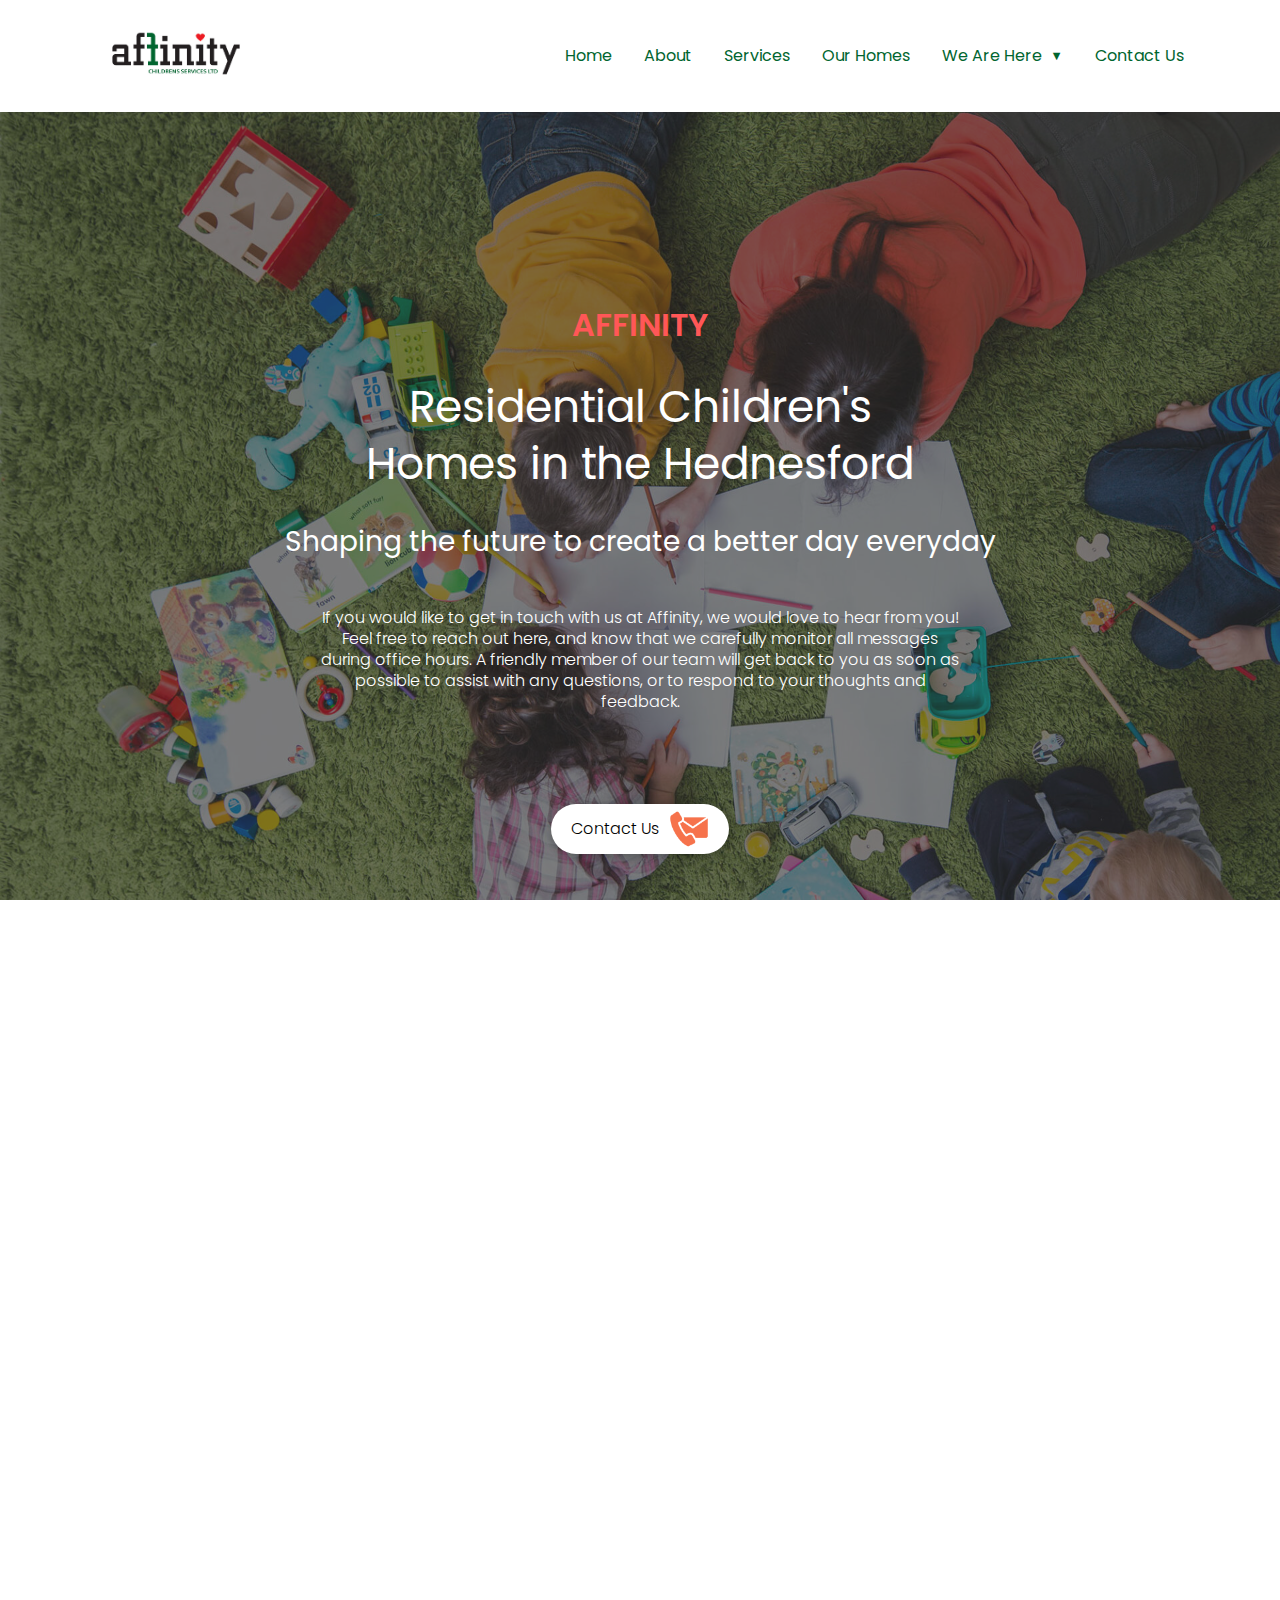
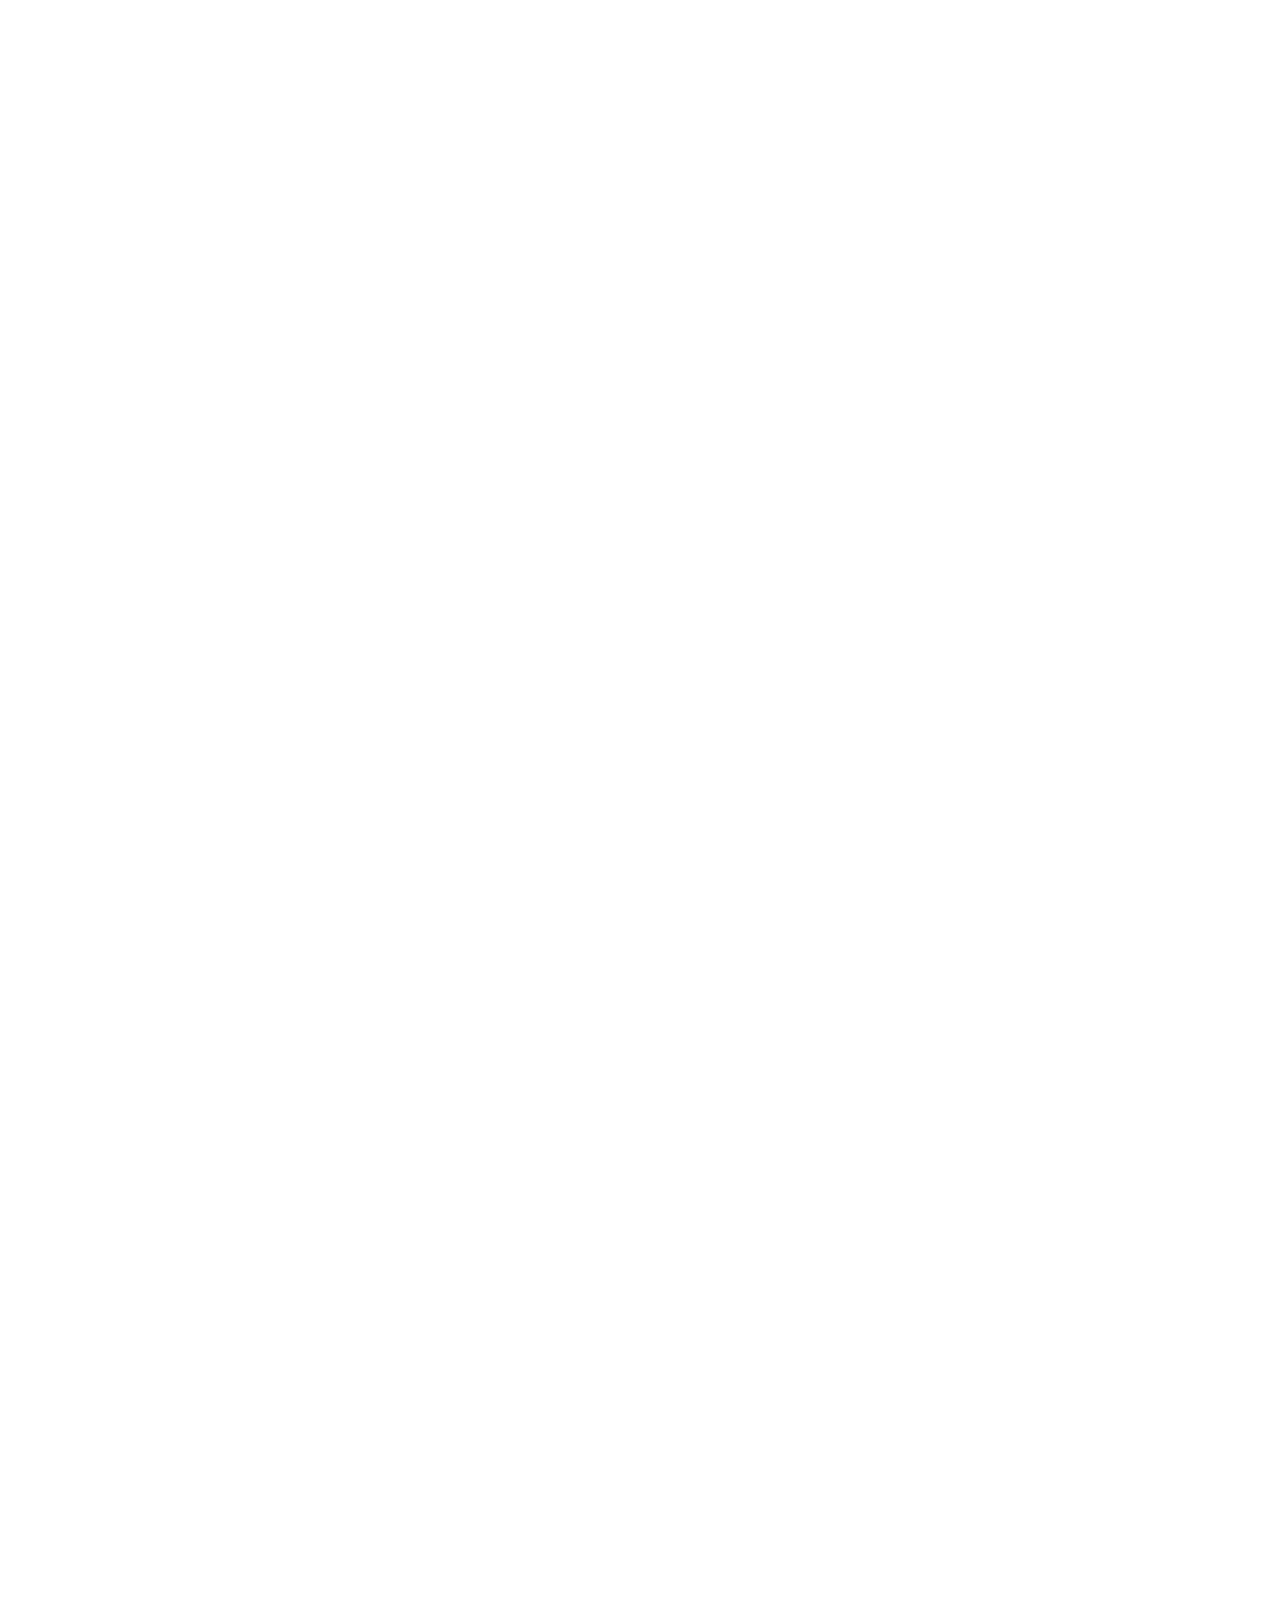
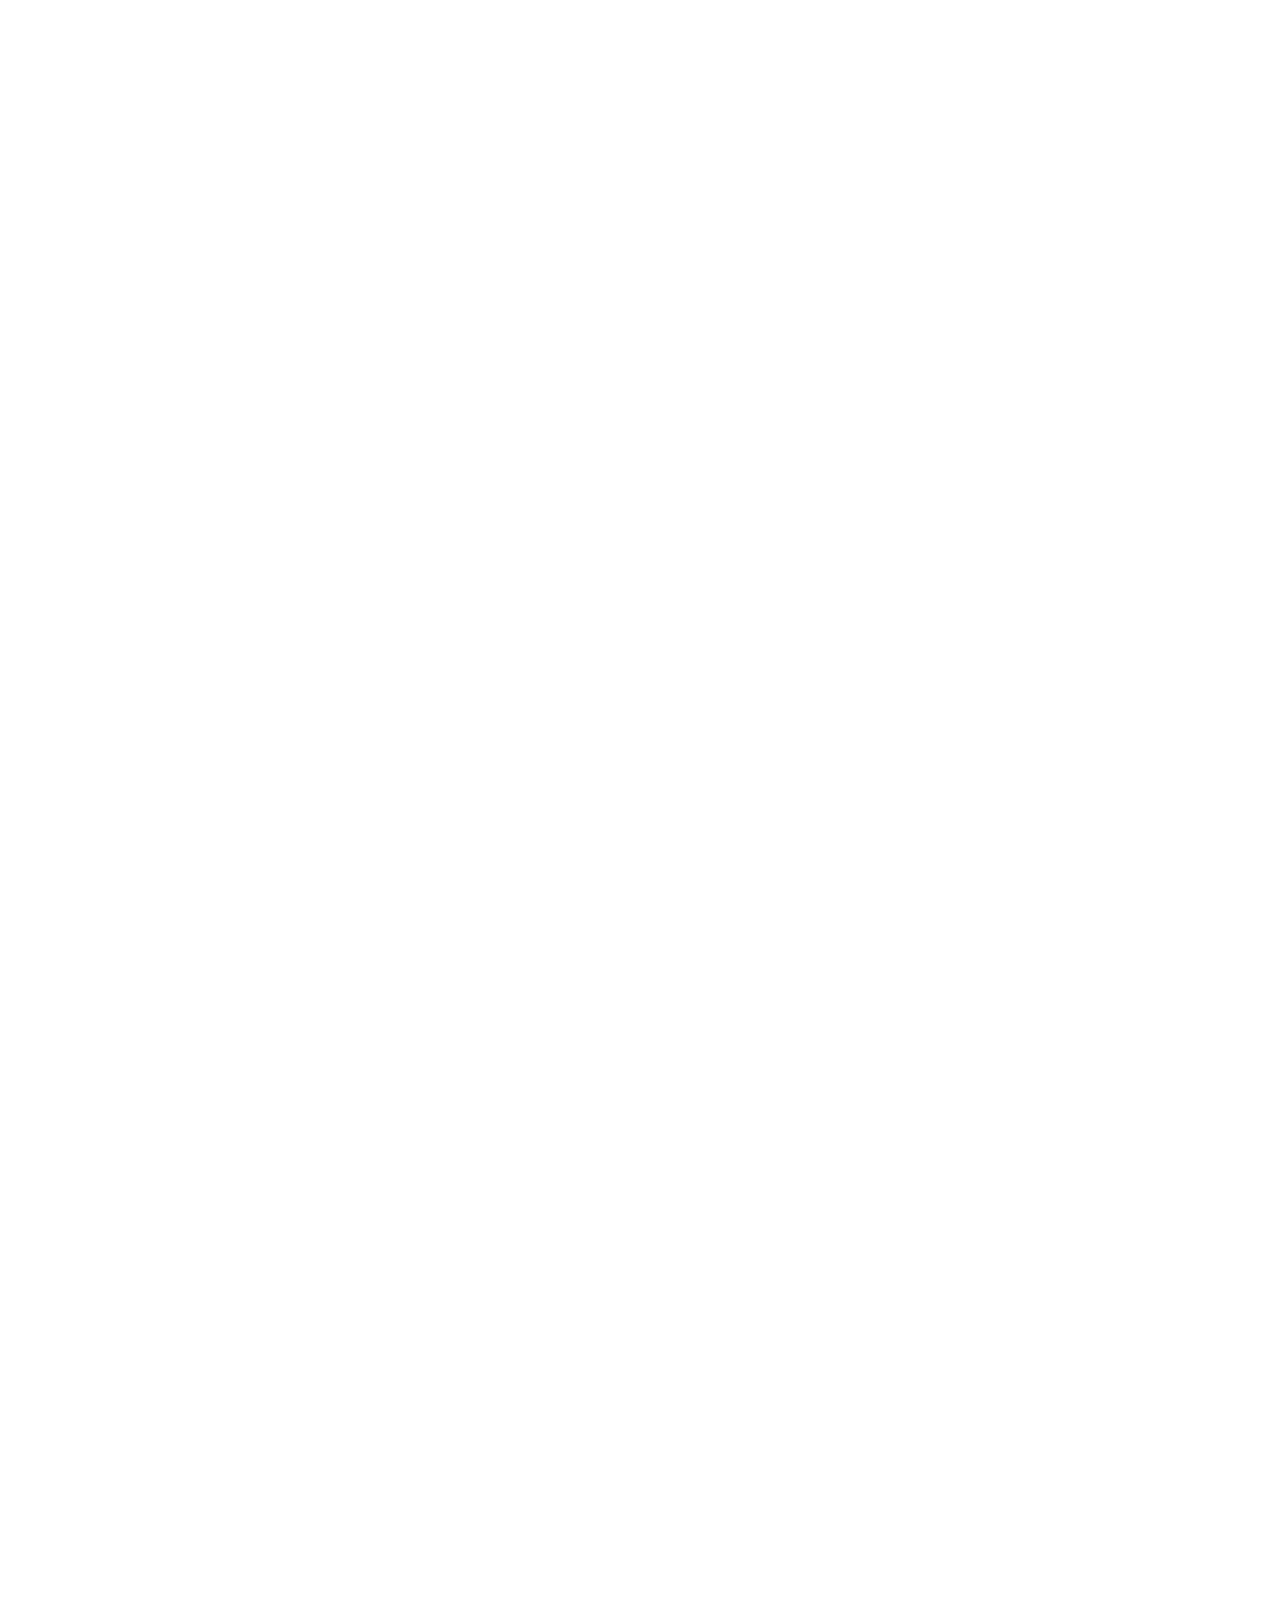
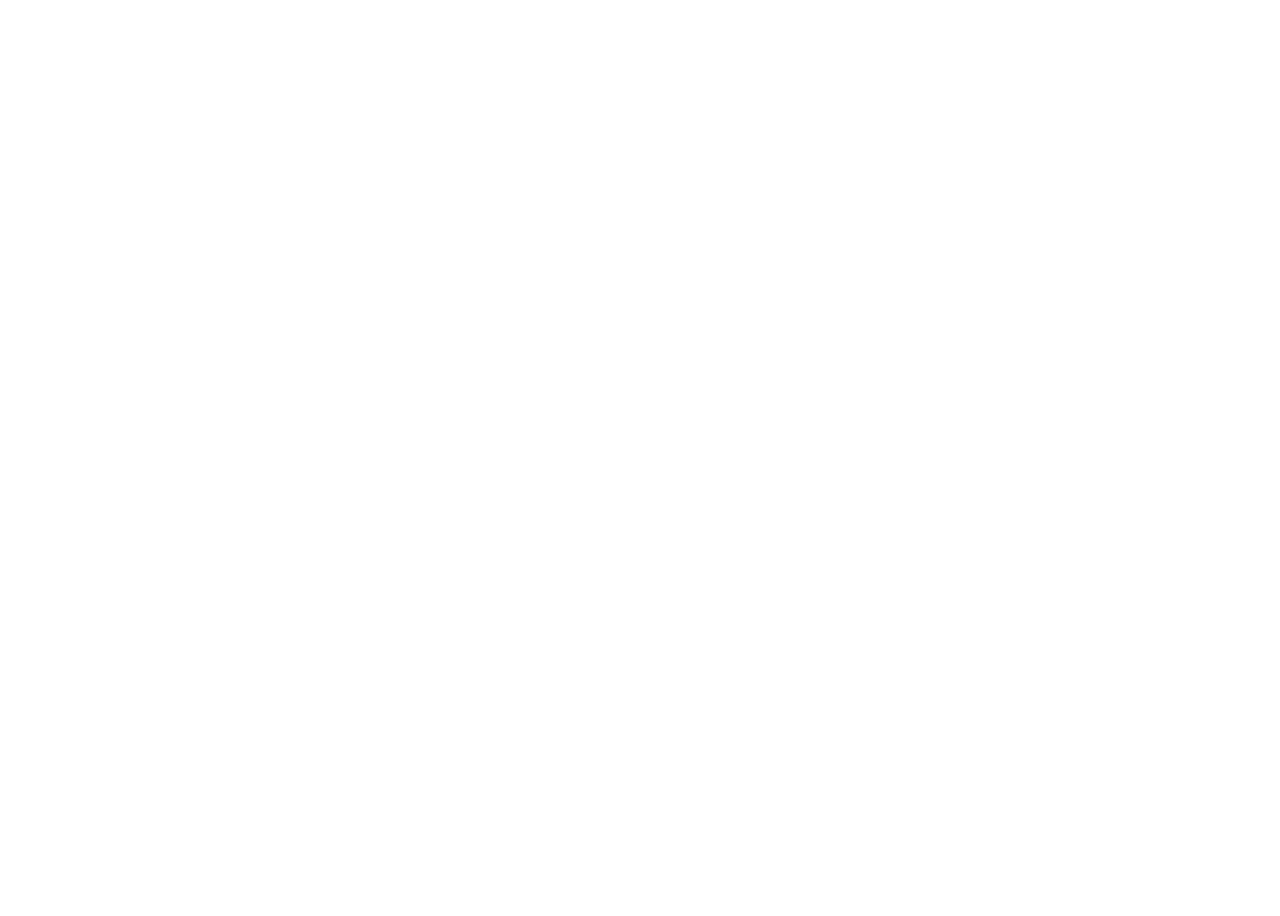
<file: index.html>
<!DOCTYPE html>
<html lang="en">

<head>
   <meta charset="UTF-8">
   <meta name="viewport" content="width=device-width, initial-scale=1.0">

   <link rel="preconnect" href="https://fonts.googleapis.com">
   <link rel="preconnect" href="https://fonts.gstatic.com" crossorigin>
   <link
      href="https://fonts.googleapis.com/css2?family=Inter:ital,opsz,wght@0,14..32,100..900;1,14..32,100..900&family=Lato:ital,wght@0,100;0,300;0,400;0,700;0,900;1,100;1,300;1,400;1,700;1,900&family=Open+Sans:ital,wght@0,300..800;1,300..800&family=Poppins:ital,wght@0,100;0,200;0,300;0,400;0,500;0,600;0,700;0,800;0,900;1,100;1,200;1,300;1,400;1,500;1,600;1,700;1,800;1,900&display=swap"
      rel="stylesheet">


   <link rel="stylesheet" href="/styles/style.css">
   <link rel="stylesheet" href="/styles/index.css">

   <title>Affinity - Home</title>
</head>

<body>

   <!-- header  -->
   <header>
      <div class="header-logo">
         <img class="logo" src="/images/logo.jpg" alt="Logo">
      </div>
      <div class="header-nav">
         <nav>
            <ul>
               <li><a href="index.html">Home</a></li>
               <li><a href="about.html">About</a></li>
               <li><a href="services.html">Services</a></li>
               <li><a href="our-homes.html">Our Homes</a></li> <!-- Fixed tag closure -->
               <li class="dropdown">
                  <a href="#" class="dropdown-toggle">
                     We Are Here <span class="dropdown-icon">▼</span>
                  </a>
                  <!-- Added dropdown icon -->
                  <ul class="submenu">
                     <li><a href="for-young-people.html">For Young People</a></li>
                     <li><a href="for-parents-carers.html">For Parents & Carers</a></li>
                     <li><a href="for-professionals.html">For Professionals</a></li>
                  </ul>
               </li>
               <li><a href="contact.html">Contact Us</a></li>
            </ul>

         </nav>
      </div>
   </header>

   <!-- intro  -->
   <div class="intro-container">
      <div class="intro-box">
         <h2 class="intro-company-name"> AFFINITY </h2>
         <h1 class="intro-title">Residential Children's Homes in the Hednesford</h1>
         <h2 class="intro-subtitle">Shaping the future to create a better day everyday</h2>
         <p class="intro-text">If you would like to get in touch with us at Affinity, we would love to hear from you!
            Feel free to reach
            out here, and know that we carefully monitor all messages during office hours. A friendly member of our team
            will get back to you as soon as possible to assist with any questions, or to respond to your thoughts and
            feedback.
         </p>
         <div class="button-container">
            <a href="#contact-section-container">
               <button class="contact-us-btn">
                  <span>Contact Us</span>
                  <img src="/images/contact-us.png" alt="">
               </button>
            </a>
         </div>
      </div>
   </div>

   <!-- what we do  -->
   <div class="info-what-we-do">
      <p class="affinity-name">
         AFFINITY
      </p>
      <h1 class="info-header">
         What We Do
      </h1>
      <p class="info-content">
         We provide safe homes for children and young people in the North West in need of placement. More information
         about our
         work, the services we provide, and our homes can be found on the following pages.
      </p>
   </div>

   <!-- about pages  -->
   <div class="menu-left-side-image">
      <img class="menu-left-side-image-img" src="/images/home-menu-left-image-1.jpg" alt="">
      <div class="menu-left-side-image-content">
         <h1>About Us</h1>
         <p>Here you can find all about Next Stage 4 Life - who we are, what we do, and the vision we share to support
            all children
            and young people in our care. This page includes our Mission, our Values, and our Approach to residential
            therapeutic
            care.</p>
         <a href="about.html">
            <button class="more-info-btn">
               <span class="more-info-btn-text">More Info</span>
               <span class="more-info-btn-img">
                  <img src="/images/arrow.png" alt="">
               </span>
            </button>
         </a>
      </div>
   </div>
   <div class="menu-right-side-image">
      <div class="menu-right-side-image-content">
         <h1>Services</h1>
         <p>We provide residential placements for children and young people aged 7 to 18 in our range of children's
            homes across the
            North West. These include both planned placements and emergency placements, depending on each child's needs.
            Details of
            our processes can be found here.</p>
         <a href="services.html">
            <button class="more-info-btn">
               <span class="more-info-btn-text">More Info</span>
               <span class="more-info-btn-img">
                  <img src="/images/arrow.png" alt="Arrow Icon">
               </span>
            </button>
         </a>
      </div>
      <img class="menu-right-side-image-img" src="/images/home-menu-right-image-1.jpg" alt="">
   </div>
   <div class="menu-left-side-image">
      <img class="menu-left-side-image-img" src="/images/home-menu-left-image-2.jpg" alt="">
      <div class="menu-left-side-image-content">
         <h1>Homes</h1>
         <p>We currently have eight fully-staffed and functional children's homes operating in the region. Each home
            provides a safe
            environment for the children and young people that we care for, and offers them a place where they can
            thrive. Details
            of our individual homes can be found here.</p>
         <a href="our-homes.html">
            <button class="more-info-btn">
               <span class="more-info-btn-text">More Info</span>
               <span class="more-info-btn-img"> <img src="/images/arrow.png" alt=""> </span>
            </button>
         </a>
      </div>
   </div>

   <!-- guidance  -->
   <div class="info-guidance">
      <p class="affinity-name">
         AFFINITY
      </p>
      <h1 class="info-header">
         Guidance
      </h1>
      <p class="info-content">
         At Affinity, we understand that this is a difficult time for children, parents, and carers
         alike, so we have
         compiled some essential guidance for all affected parties to help the transition run more smoothly.
      </p>
   </div>

   <!-- young people, parents & carers, professionals -->
   <div class="guidance-container">
      <div class="guidance-menu">
         <div class="guidance-menu-header">
            <div class="guidance-menu-1-img">
               <a href="for-young-people.html" class="young-people-image-link">
                  <img src="/images/young-people.png" alt="Young People">
               </a>
            </div>
            <a href="for-young-people.html" class="young-people-text-link">
               <p>Young People</p>
            </a>

         </div>
         <div class="guidance-menu-content">
            <p class="guidance-menu-title">If you are a young person currently living or soon to be placed in one of our
               homes, this page will let
               you know what
               you can expect from your stay. It includes details of the support network you will have in place and how
               we can help you
               be your best.</p>
         </div>
      </div>

      <div class="guidance-menu">
         <div class="guidance-menu-header">
            <div class="guidance-menu-2-img">
               <a href="for-parents-carers.html" class="parents-carers-image-link">
                  <img src="/images/parents-carers.png" alt="Parents / Carers">
               </a>
            </div>
            <a href="for-parents-carers.html" class="parents-carers-text-link">
               <p>Parents / Carers</p>
            </a>
         </div>
         <div class="guidance-menu-content">
            <p class="guidance-menu-title">This page contains essential advice for parents and carers during this
               difficult time. This includes
               information
               regarding the homes, making contact with your child, how we can support you, and more.</p>
         </div>
      </div>

      <div class="guidance-menu">
         <div class="guidance-menu-header">
            <div class="guidance-menu-3-img">
               <a href="for-professionals.html" class="professionals-image-link">
                  <img src="/images/professionals.png" alt="Professionals">

            </div>
            <a href="for-professionals.html" class="professionals-text-link">
               <p class="guidance-menu-title">Professionals</p>
            </a>
         </div>
         <div class="guidance-menu-content">
            <p>If you are a professional working with children and wish to make a referral to Next Stage 4 Life, this
               page contains
               essential information regarding our policies, standard operating procedures, recent Ofsted inspections,
               and more.</p>
         </div>
      </div>
   </div>

   <!-- accreditations  -->
   <div class="info-accreditations">
      <p class="affinity-name">
         AFFINITY
      </p>
      <h1 class="info-header">
         Accreditations
      </h1>
   </div>

   <!-- accreditations list  -->
   <div class="accreditation-list">

      <div class="accreditation">
         <img src="/images/accreditations-ofsted.png" alt="">
         <p class="about-accreditiations">Affinity is Ofsted-accredited, ensuring high standards in care, safety, and
            education
            through rigorous inspections
            and
            compliance with regulatory requirements.</p>
      </div>
   </div>


   <!-- contact form   -->
   <div id="contact-section-container" class="contact-section-container">
      <p class="contact-header">
         For more information about the work we do here at Affinity, click on one of the links above, or get in touch
         with the
         team. We're happy to assist you!
      </p>

      <div class="contact-info">
         <div class="contact-us-phone">


            <a href="tel:+01543387601" target="_blank">
               <button class="contact-us-form-btn contact-us-phone-btn">
                  <span class="contact-us-form-btn-text">Call Us</span>
               </button>
            </a>
         </div>


         <a href="mailto:info@affinitychildrens.co.uk" target="_blank">
            <button class="contact-us-form-btn contact-us-mail-btn">
               <span class="contact-us-form-btn-text">Email Us</span>
            </button>
         </a>
      </div>


      <div class="contact-us-form">
         <p>To discuss more, please fill out our form below :</p>
         <a href="https://7aav66lq.forms.app/my-new-form" target="_blank">
            <button class="contact-us-form-btn ">
               <span class="contact-us-form-btn-text">Contact Us</span>
               <span class="contact-us-form-btn-img"> <img src="/images/form.png" alt=""></span>

            </button>
         </a>
      </div>

      <div class="contact-details">
         <p>Phone : <a href="tel:+01543387601">+01543387601</a></p>
         <p>Email : <a href="mailto:info@affinitychildrens.co.uk">info@affinitychildrens.co.uk</a></p>
      </div>
   </div>



   <!-- footer  -->
   <footer>
      <div class="footer-info">
         <div class="footer-address">
            <img class="logo" src="/images/logo.jpg" alt="">
            <address>
               The Old Coach House <br>
               Horse Fair <br>
               Rugeley <br>
               Staffordshire <br>
               England <br>
               WS15 2EL
            </address>
         </div>

         <div class="footer-links">
            <p class="quick-links">Quick Links</p>
            <!-- update <a href=""> </a> -->
            <div class="link-list">
               <ul class="ul1">
                  <li><a href="index.html">Home</a></li>
                  <li><a href="about.html">About</a></li>
                  <li><a href="services.html">Services</a></li>
                  <li><a href="our-homes.html">Our Homes</a>
                  <li><a href="contact.html">Contact Us</a></li>
               </ul>

               <ul class="ul2">
                  <li class="footer-we-are-here">
                     We Are Here
                     <ul>
                        <li class="list1"><a href="young-people.html">For Young People</a></li>
                        <li class="list1"><a href="parents-carers.html">For Parents & Carers</a></li>
                        <li class="list1"><a href="professionals.html">For Professionals</a></li>
                     </ul>
                  </li>

               </ul>
               <ul class="ul3">
                  <!-- update these !!!!!!!!!!!! -->
                  <li><a href="">Terms & Conditions</a></li>
                  <li><a href="">Privacy Policies</a></li>
               </ul>
            </div>
         </div>
      </div>

      <div class="made-by">
         <p>Website By
            <a href="https://www.linkedin.com/in/shreyachinnari/" target="_blank" rel="noopener noreferrer">
               Shreya Chinnari
            </a>
         </p>
      </div>
   </footer>


</body>

</html>
</file>
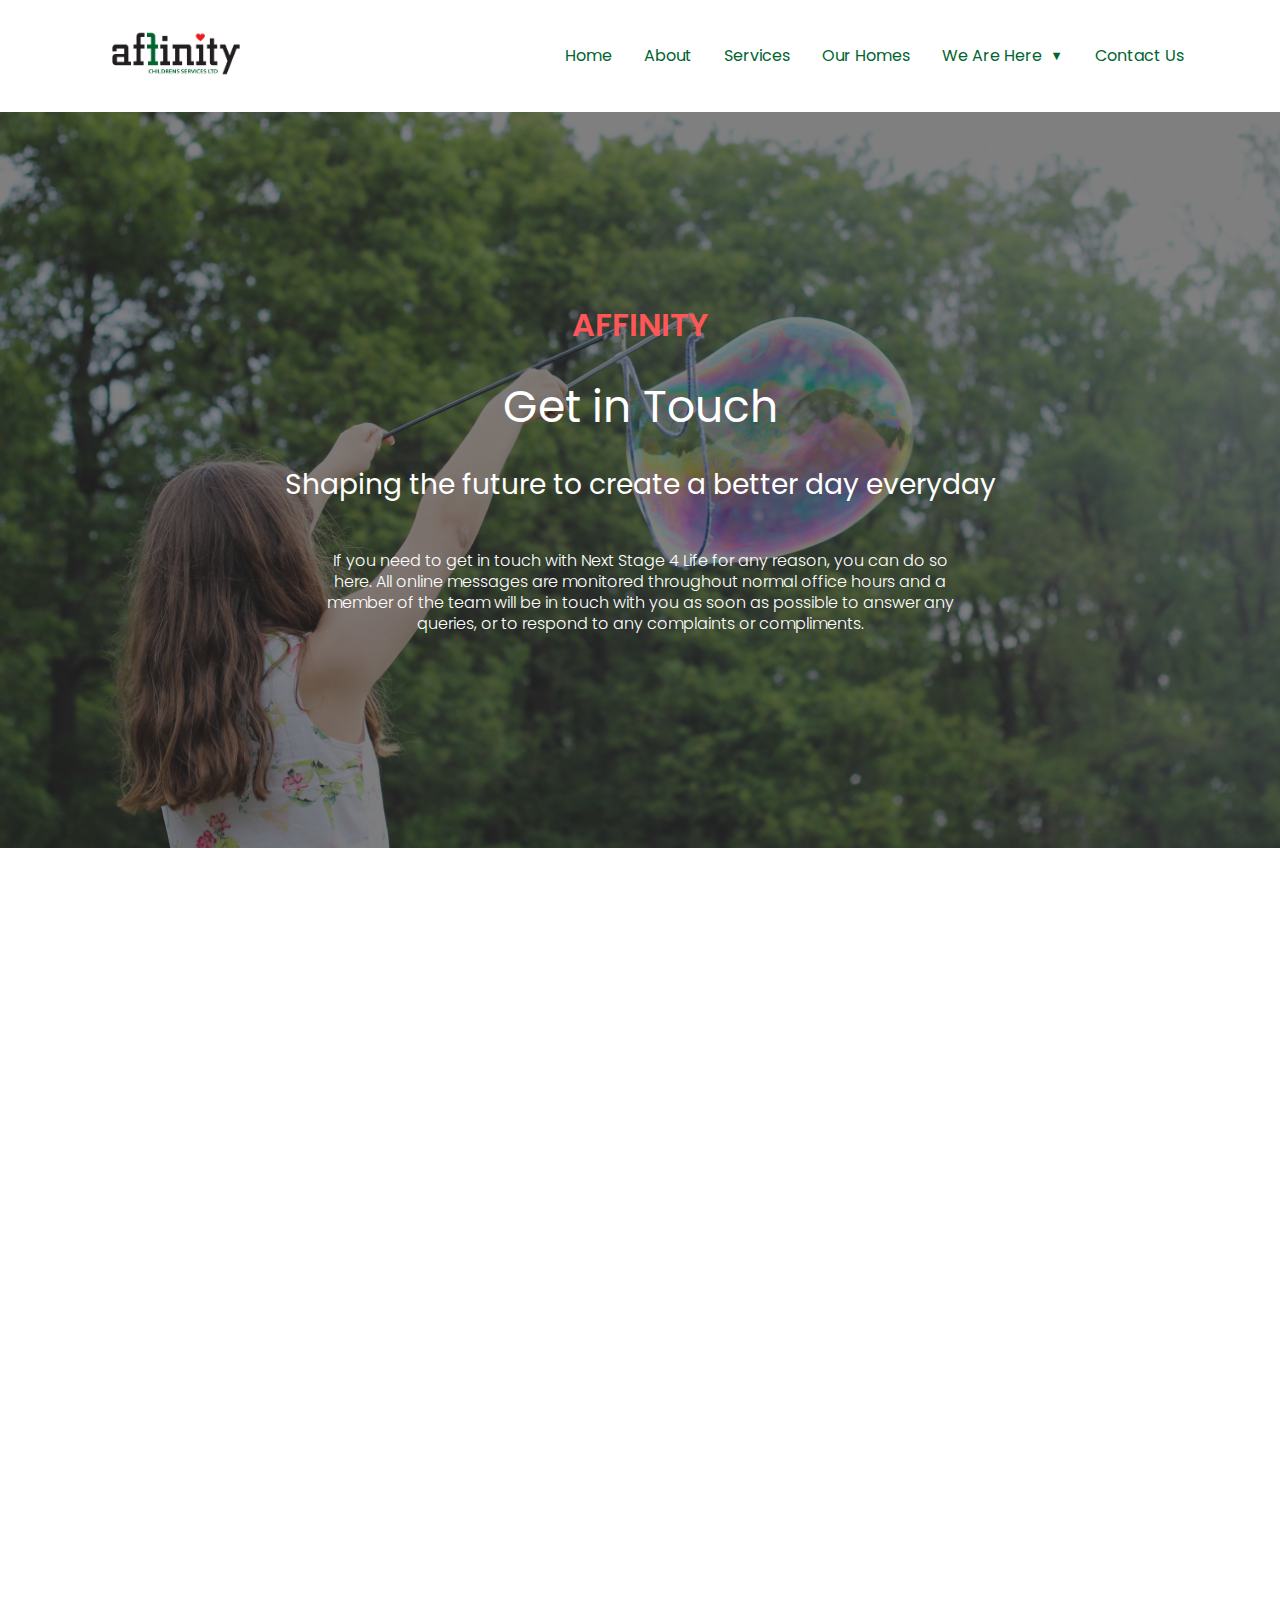
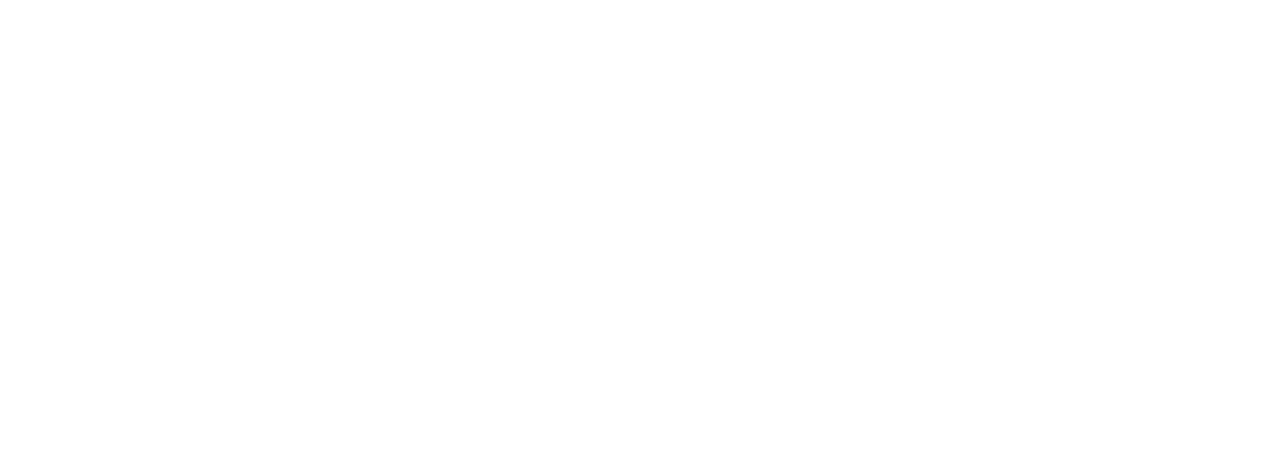
<file: contact.html>
<!DOCTYPE html>
<html lang="en">

<head>
   <meta charset="UTF-8">
   <meta name="viewport" content="width=device-width, initial-scale=1.0">

   <link rel="preconnect" href="https://fonts.googleapis.com">
   <link rel="preconnect" href="https://fonts.gstatic.com" crossorigin>
   <link
      href="https://fonts.googleapis.com/css2?family=Inter:ital,opsz,wght@0,14..32,100..900;1,14..32,100..900&family=Lato:ital,wght@0,100;0,300;0,400;0,700;0,900;1,100;1,300;1,400;1,700;1,900&family=Open+Sans:ital,wght@0,300..800;1,300..800&family=Poppins:ital,wght@0,100;0,200;0,300;0,400;0,500;0,600;0,700;0,800;0,900;1,100;1,200;1,300;1,400;1,500;1,600;1,700;1,800;1,900&display=swap"
      rel="stylesheet">

   <link rel="stylesheet" href="/styles/style.css">
   <link rel="stylesheet" href="/styles/contact.css">

   <title>Contact Us | Affinity</title>
</head>

<body>
   <!-- header  -->
   <header>
      <div class="header-logo">
         <img class="logo" src="/images/logo.jpg" alt="Logo">
      </div>
      <div class="header-nav">
         <nav>
            <ul>
               <li><a href="index.html">Home</a></li>
               <li><a href="about.html">About</a></li>
               <li><a href="services.html">Services</a></li>
               <li><a href="our-homes.html">Our Homes</a></li> <!-- Fixed tag closure -->
               <li class="dropdown">
                  <a href="#" class="dropdown-toggle">
                     We Are Here <span class="dropdown-icon">▼</span>
                  </a>
                  <!-- Added dropdown icon -->
                  <ul class="submenu">
                     <li><a href="for-young-people.html">For Young People</a></li>
                     <li><a href="for-parents-carers.html">For Parents & Carers</a></li>
                     <li><a href="for-professionals.html">For Professionals</a></li>
                  </ul>
               </li>
               <li><a href="contact.html">Contact Us</a></li>
            </ul>
         </nav>
      </div>
   </header>

   <!-- intro  -->
   <div id="contact-section-container" class="intro-container">
      <div class="intro-box">
         <h2 class="intro-company-name"> AFFINITY </h2>
         <h1 class="intro-title">Get in Touch</h1>
         <h2 class="intro-subtitle">Shaping the future to create a better day everyday</h2>
         <p class="intro-text">If you need to get in touch with Next Stage 4 Life for any reason, you can do so here.
            All online messages are monitored
            throughout normal office hours and a member of the team will be in touch with you as soon as possible to
            answer any
            queries, or to respond to any complaints or compliments.
         </p>

      </div>
   </div>


   <!-- <div class="contact-us-form">

      <div class="contact-form-container">
         <form class="contact-form">
            <div class="form-group">
               <label for="name">Your Name</label>
               <input type="text" id="name" name="name" placeholder="Enter your name" required>
            </div>
            <div class="form-group">
               <label for="email">Email Address</label>
               <input type="email" id="email" name="email" placeholder="Enter your email" required>
            </div>
            <div class="form-group">
               <label for="message">Your Message</label>
               <textarea id="message" name="message" rows="6" placeholder="Write your message here..."
                  required></textarea>
            </div>
            <div class="form-terms">
               <input type="checkbox" id="terms" name="terms" required>
               <label for="terms">By clicking on this I agree to the <a href="#" class="terms-link">terms and
                     conditions</a>.</label>
            </div>
            <button class="send-msg-btn">
               <span class="send-msg-btn-text">Send Message</span>
               <span class="send-msg-btn-img"> <img src="/images/arrow.png" alt=""> </span>

            </button>
         </form>
      </div> -->

   <div class="contact-info">
      <h1>Contact Details</h1>
      <address>
         Next Stage 4 Life <br>
         Comtech house <br>
         28 Manchester Road <br>
         Westhoughton <br>
         Bolton <br>
         Bl5 3QJ
      </address>
      <p>General enquiries:</p>
      <a href="mailto:4life@next-stageltd.org.uk">4life@next-stageltd.org.uk</a>

      <p>Telephone:</p>
      <a href="tel:01942818569">01942 818 569</a>
      <div class="contact-us-form">
         <p>To discuss more, please fill out our form below :</p>
         <a href="https://7aav66lq.forms.app/my-new-form" target="_blank">
            <button class="contact-us-form-btn ">
               <span class="contact-us-form-btn-text">Contact Us</span>
               <span class="contact-us-form-btn-img"> <img src="/images/form.png" alt=""> </span>

            </button>
         </a>
      </div>
      <p class="please-note">
         Please note, these contact details are for our company address and
         <strong><u>NOT</u></strong> for any of our accommodations. All our residential properties are kept private
         for the
         safety and security of our young people and staff alike.
      </p>


   </div>
   </div>

<!-- footer  -->
<footer>
   <div class="footer-info">
      <div class="footer-address">
         <img class="logo" src="/images/logo.jpg" alt="">
         <address>
            The Old Coach House <br>
            Horse Fair <br>
            Rugeley <br>
            Staffordshire <br>
            England <br>
            WS15 2EL
         </address>
      </div>

      <div class="footer-links">
         <p class="quick-links">Quick Links</p>
         <!-- update <a href=""> </a> -->
         <div class="link-list">
            <ul class="ul1">
               <li><a href="index.html">Home</a></li>
               <li><a href="about.html">About</a></li>
               <li><a href="services.html">Services</a></li>
               <li><a href="our-homes.html">Our Homes</a>
               <li><a href="contact.html">Contact Us</a></li>
            </ul>

            <ul class="ul2">
               <li class="footer-we-are-here">
                  We Are Here
                  <ul>
                     <li class="list1"><a href="young-people.html">For Young People</a></li>
                     <li class="list1"><a href="parents-carers.html">For Parents & Carers</a></li>
                     <li class="list1"><a href="professionals.html">For Professionals</a></li>
                  </ul>
               </li>

            </ul>
            <ul class="ul3">
               <!-- update these !!!!!!!!!!!! -->
               <li><a href="">Terms & Conditions</a></li>
               <li><a href="">Privacy Policies</a></li>
            </ul>
         </div>
      </div>
   </div>

   <div class="made-by">
      Website By
      <a href="https://www.linkedin.com/in/shreyachinnari/" target="_blank" rel="noopener noreferrer">
         Shreya Chinnari
      </a>
   </div>
</footer>


</body>

</html>
</file>
<file: styles/style.css>
*,
*::before,
*::after {
	margin: 0;
	padding: 0;
	box-sizing: border-box;
	line-height: 1.3;
	outline: none;
	font-family: "Poppins", serif;
	font-weight: 300;
}
body,
html {
	overflow-x: hidden;
	height: 100%;
}

html,
body {
	padding: 0;
	margin: 0;
	box-sizing: border-box;
	overflow-x: hidden;
}

html {
	scroll-behavior: smooth;
}

a {
	text-decoration: none;
	color: inherit;
}

html,
body {
	margin: 0;
	padding: 0;
	display: flex;
	flex-direction: column;
	font-family: "Poppins", serif;
}

@media screen and (max-width: 4000px) {
	header {
		font-size: 16px;
		height: 7rem;
		padding: 1rem 6rem;
	}
	.logo {
		max-width: 160px;
		height: auto;
	}
	.header-nav nav ul {
		gap: 2rem;
	}

	.intro-box {
		padding-left: 14rem;
		padding-right: 14rem;
	}
	.intro-title {
		font-size: 44px;
		padding-right: 7rem;
		padding-left: 7rem;
		margin-top: 2rem;
		font-weight: 400;
	}
	.intro-subtitle {
		font-size: 28px;
		margin-top: 2rem;
		font-weight: 400;
	}
	.intro-text {
		padding: 0 6rem;
		margin-top: 3rem;
		font-size: 16px;
	}

	.intro-company-name {
		font-size: 2rem;
		margin-top: 12rem;
		padding-right: 5rem;
		padding-left: 5rem;
	}

	.button-container {
		margin-top: 60px;
		margin-bottom: 150px;
	}
	.contact-us-btn {
		height: 50px;
		padding: 0 20px;
		font-size: 16px;
		margin-top: 2rem;
	}
	.contact-us-btn img {
		height: 40px;
		margin-left: 10px;
	}

	.info-header {
		font-weight: 400;
		font-size: 34px;
	}
	.info-content {
		padding: 0rem 10rem;
		font-size: 18px;
	}

	.info-what-we-do,
	.info-guidance,
	.info-our-homes,
	.info-who-we-are {
		margin-top: 8rem;
	}
	.affinity-name {
		font-size: 22px;
	}

	.menu-left-side-image,
	.menu-right-side-image {
		gap: 6rem;
	}

	.menu-left-side-image-content,
	.menu-right-side-image-content {
		padding-top: 2rem;
	}

	.menu-left-side-image-content h1,
	.menu-right-side-image-content h1 {
		font-size: 30px;
		font-weight: 400;
		margin-bottom: 4rem;
	}

	.menu-left-side-image-content p,
	.menu-right-side-image-content p {
		font-size: 18px;
		font-weight: 400;
		margin-bottom: 4rem;
		color: #434242;
	}

	.menu-left-side-image-img,
	.menu-right-side-image-img {
		height: 500px;
		width: 700px;
		object-fit: cover;
		box-shadow: 0 0 10px rgba(0, 0, 0, 0.2), 5px 5px 15px rgba(0, 0, 0, 0.15);
	}

	.more-info-btn-text {
		font-size: 16px;
		font-weight: 400;
		margin-right: 10px;
		margin-left: 22px;
		color: white;
	}
	.more-info-btn {
		height: 40px;
		width: 160px;
	}
	.more-info-btn-img img {
		width: 20px;
		margin-left: 20px;
	}
	.contact-header {
		font-size: 18px;
	}
	.contact-section-container {
		padding: 4rem 14rem;
		gap: 4rem;
	}
	.contact-us-form-btn {
		padding: 10px 20px;
	}

	.contact-us-form-btn-text {
		font-size: 18px;
		color: white;
		font-weight: 400;
	}

	.contact-us-form-btn-img img {
		height: 24px;
	}

	.contact-info img {
		height: 30px;
		margin-bottom: 1rem;
	}

	.contact-details {
		font-size: 16px;
	}

	.footer-info {
		justify-content: space-between;
		flex-direction: row;
		font-size: 18px;
		padding: 2rem 20rem 2rem 20rem;
	}
	.footer-links {
		margin-left: 12rem;
	}

	.quick-links {
		margin-bottom: 3rem;
		font-size: 18px;
		margin-top: 1rem;
	}
	.link-list {
		gap: 4rem;
	}
	.link-list ul li {
		color: #e2ebc4;
		margin-top: 5px;
	}
	.contact-details p {
		font-size: 18px;
	}
	.made-by {
		font-size: 1rem;
		padding: 1rem;
	}
}
@media screen and (max-width: 1800px) {
	header {
		font-size: 16px;
		height: 7rem;
		padding: 1rem 6rem;
	}
	.logo {
		max-width: 160px;
		height: auto;
	}
	.header-nav nav ul {
		gap: 2rem;
	}

	.intro-box {
		padding-left: 14rem;
		padding-right: 14rem;
	}
	.intro-title {
		font-size: 44px;
		padding-right: 7rem;
		padding-left: 7rem;
		margin-top: 2rem;
		font-weight: 400;
	}
	.intro-subtitle {
		font-size: 28px;
		margin-top: 2rem;
		font-weight: 400;
	}
	.intro-text {
		padding: 0 6rem;
		margin-top: 3rem;
		font-size: 16px;
	}

	.intro-company-name {
		font-size: 2rem;
		margin-top: 12rem;
		padding-right: 5rem;
		padding-left: 5rem;
	}

	.button-container {
		margin-top: 60px;
		margin-bottom: 150px;
	}
	.contact-us-btn {
		height: 50px;
		padding: 0 20px;
		font-size: 16px;
		margin-top: 2rem;
	}
	.contact-us-btn img {
		height: 40px;
		margin-left: 10px;
	}

	.info-header {
		font-weight: 400;
		font-size: 34px;
	}
	.info-content {
		padding: 0rem 10rem;
		font-size: 18px;
	}

	.info-what-we-do,
	.info-guidance,
	.info-our-homes,
	.info-who-we-are {
		margin-top: 8rem;
	}
	.affinity-name {
		font-size: 22px;
	}

	.menu-left-side-image,
	.menu-right-side-image {
		gap: 6rem;
	}

	.menu-left-side-image-content,
	.menu-right-side-image-content {
		padding-top: 2rem;
	}

	.menu-left-side-image-content h1,
	.menu-right-side-image-content h1 {
		font-size: 30px;
		font-weight: 400;
		margin-bottom: 4rem;
	}

	.menu-left-side-image-content p,
	.menu-right-side-image-content p {
		font-size: 18px;
		font-weight: 400;
		margin-bottom: 4rem;
		color: #434242;
	}

	.menu-left-side-image-img,
	.menu-right-side-image-img {
		height: 500px;
		width: 700px;
		object-fit: cover;
		box-shadow: 0 0 10px rgba(0, 0, 0, 0.2), 5px 5px 15px rgba(0, 0, 0, 0.15);
	}

	.more-info-btn-text {
		font-size: 16px;
		font-weight: 400;
		margin-right: 10px;
		margin-left: 22px;
		color: white;
	}
	.more-info-btn {
		height: 40px;
		width: 160px;
	}
	.more-info-btn-img img {
		width: 20px;
		margin-left: 20px;
	}
	.contact-header {
		font-size: 18px;
	}
	.contact-section-container {
		padding: 4rem 14rem;
		gap: 4rem;
	}
	.contact-us-form-btn {
		padding: 10px 20px;
	}

	.contact-us-form-btn-text {
		font-size: 18px;
		color: white;
		font-weight: 400;
	}

	.contact-us-form-btn-img img {
		height: 24px;
	}

	.contact-info img {
		height: 30px;
		margin-bottom: 1rem;
	}

	.contact-details {
		font-size: 16px;
	}

	.footer-info {
		flex-direction: row;
		font-size: 16px;
		padding: 2rem 10rem 2rem 8rem;
		justify-content: space-between;
	}
	.footer-links {
		margin-left: 12rem;
	}
	.quick-links {
		margin-bottom: 3rem;
		font-size: 18px;
		margin-top: 1rem;
	}
	.link-list {
		gap: 4rem;
	}
	.link-list ul li {
		color: #e2ebc4;
		margin-top: 5px;
	}
	.contact-details p {
		font-size: 18px;
	}
	.made-by {
		font-weight: 400;
		font-size: 1rem;
		padding: 1rem;
	}
}

@media screen and (max-width: 1200px) {
	header {
		font-size: 16px;
		height: 7rem;
		padding: 1rem 1rem;
	}
	.logo {
		max-width: 150px;
		height: auto;
	}
	.header-nav nav ul {
		gap: 2rem;
	}

	.intro-box {
		padding-left: 14rem;
		padding-right: 14rem;
	}
	.intro-title {
		font-size: 44px;
		padding-right: 7rem;
		padding-left: 7rem;
		margin-top: 2rem;
		font-weight: 400;
	}
	.intro-subtitle {
		font-size: 28px;
		margin-top: 2rem;
		font-weight: 400;
	}
	.intro-text {
		padding: 0 6rem;
		margin-top: 3rem;
		font-size: 16px;
	}

	.intro-company-name {
		font-size: 2rem;
		margin-top: 12rem;
		padding-right: 5rem;
		padding-left: 5rem;
	}

	.button-container {
		margin-top: 60px;
		margin-bottom: 150px;
	}
	.contact-us-btn {
		height: 50px;
		padding: 0 20px;
		font-size: 16px;
		margin-top: 2rem;
	}
	.contact-us-btn img {
		height: 40px;
		margin-left: 10px;
	}

	.info-header {
		font-weight: 400;
		font-size: 34px;
	}
	.info-content {
		padding: 0rem 10rem;
		font-size: 16px;
	}

	.info-what-we-do,
	.info-guidance,
	.info-our-homes,
	.info-who-we-are {
		margin-top: 8rem;
	}
	.affinity-name {
		font-size: 22px;
	}

	.menu-left-side-image,
	.menu-right-side-image {
		gap: 5rem;
	}

	.menu-left-side-image-content,
	.menu-right-side-image-content {
		padding-top: 1rem;
	}

	.menu-left-side-image-content h1,
	.menu-right-side-image-content h1 {
		font-size: 28px;
		font-weight: 400;
		margin-bottom: 3rem;
	}

	.menu-left-side-image-content p,
	.menu-right-side-image-content p {
		font-size: 16px;
		font-weight: 400;
		margin-bottom: 3rem;
		color: #434242;
	}

	.menu-left-side-image-img,
	.menu-right-side-image-img {
		height: 400px;
		width: 600px;
		object-fit: cover;
		box-shadow: 0 0 10px rgba(0, 0, 0, 0.2), 5px 5px 15px rgba(0, 0, 0, 0.15);
	}

	.more-info-btn-text {
		font-size: 16px;
		font-weight: 400;
		margin-right: 10px;
		margin-left: 22px;
		color: white;
	}
	.more-info-btn {
		height: 40px;
		width: 160px;
	}
	.more-info-btn-img img {
		width: 20px;
		margin-left: 20px;
	}
	.contact-section-container {
		padding: 4rem 14rem;
		gap: 4rem;
	}
	.contact-header {
		font-size: 18px;
	}
	.contact-us-form p {
		font-size: 16px;
	}
	.contact-us-form-btn {
		padding: 8px 15px;
	}

	.contact-us-form-btn-text {
		font-size: 16px;
		color: white;
		font-weight: 400;
	}

	.contact-us-form-btn-img img {
		height: 18px;
	}

	.contact-info img {
		height: 30px;
		margin-bottom: 1rem;
	}

	.contact-details {
		font-size: 16px;
	}

	.footer-info {
		font-size: 14px;
		padding: 2rem 6rem 2rem 4rem;
		flex-direction: row;
		justify-content: space-between;
		box-sizing: border-box;
	}

	.quick-links {
		margin-bottom: 3rem;
		font-size: 16px;
		margin-top: 1rem;
	}

	.link-list {
		gap: 5rem;
	}
	.link-list ul li {
		color: #e2ebc4;
		margin-top: 5px;
	}
	.footer-address img {
		margin-bottom: 20px;
		width: 100px;
	}
	.contact-details p {
		font-size: 18px;
	}
	.made-by {
		font-size: 1rem;
		padding: 2rem 2rem;
		font-weight: 400;
	}
}

@media screen and (max-width: 992px) {
	header {
		font-size: 16px;
		height: 7rem;
		padding: 1rem 1rem;
	}
	.logo {
		max-width: 150px;
		height: auto;
	}
	.header-nav nav ul {
		gap: 2rem;
	}

	.intro-box {
		padding-left: 12rem;
		padding-right: 12rem;
	}
	.intro-title {
		font-size: 32px;
		padding-right: 4rem;
		padding-left: 4rem;
		margin-top: 2rem;
		font-weight: 400;
	}
	.intro-subtitle {
		font-size: 22px;
		margin-top: 2rem;
		font-weight: 400;
	}
	.intro-text {
		padding: 0;
		margin-top: 3rem;
		font-size: 14px;
	}

	.intro-company-name {
		font-size: 2rem;
		margin-top: 12rem;
		padding-right: 5rem;
		padding-left: 5rem;
	}

	.button-container {
		margin-top: 60px;
		margin-bottom: 150px;
	}
	.contact-us-btn {
		height: 40px;
		padding: 0 14px;
		font-size: 14px;
		margin-top: 2rem;
	}
	.contact-us-btn img {
		height: 24px;
		margin-left: 10px;
	}

	.info-header {
		font-weight: 400;
		font-size: 34px;
	}
	.info-content {
		padding: 0rem 10rem;
		font-size: 16px;
	}

	.info-what-we-do,
	.info-guidance,
	.info-our-homes,
	.info-who-we-are {
		margin-top: 6rem;
	}
	.affinity-name {
		font-size: 22px;
	}

	.menu-left-side-image,
	.menu-right-side-image {
		gap: 5rem;
	}

	.menu-left-side-image-content,
	.menu-right-side-image-content {
		padding-top: 1rem;
	}

	.menu-left-side-image-content h1,
	.menu-right-side-image-content h1 {
		font-size: 28px;
		font-weight: 400;
		margin-bottom: 3rem;
	}

	.menu-left-side-image-content p,
	.menu-right-side-image-content p {
		font-size: 16px;
		font-weight: 400;
		margin-bottom: 3rem;
		color: #434242;
	}

	.menu-left-side-image-img,
	.menu-right-side-image-img {
		height: 400px;
		width: 400px;
		object-fit: cover;
		box-shadow: 0 0 10px rgba(0, 0, 0, 0.2), 5px 5px 15px rgba(0, 0, 0, 0.15);
	}

	.more-info-btn-text {
		font-size: 16px;
		font-weight: 400;
		margin-right: 10px;
		margin-left: 22px;
		color: white;
	}
	.more-info-btn {
		height: 40px;
		width: 160px;
	}
	.more-info-btn-img img {
		width: 20px;
		margin-left: 20px;
	}

	.contact-section-container {
		padding: 4rem 10rem 6rem 10rem;
		gap: 4rem;
	}
	.contact-header {
		font-size: 16px;
	}

	.contact-us-form-btn {
		padding: 10px 16px;
	}

	.contact-us-form-btn-text {
		font-size: 16px;
		color: white;
		font-weight: 400;
	}

	.contact-us-form-btn-img img {
		height: 22px;
	}

	.contact-info img {
		height: 30px;
		margin-bottom: 1rem;
	}

	.contact-details {
		font-size: 16px;
	}

	.footer-info {
		font-size: 12px;
		padding: 4rem;
		flex-direction: row;
		justify-content: space-between;
	}

	.quick-links {
		margin-bottom: 1rem;
		font-size: 16px;
		margin-top: 1rem;
	}

	.link-list {
		gap: 2rem;
	}
	.link-list ul li {
		color: #e2ebc4;
		margin-top: 5px;
	}
	.contact-details p {
		font-size: 16px;
	}
	.made-by {
		font-size: 1rem;
		padding: 1rem;
	}
}

@media screen and (max-width: 768px) {
	header {
		font-size: 14px;
		height: 5rem;
		padding: 1rem 1rem;
	}
	.logo {
		max-width: 100px;
		height: auto;
	}
	.header-nav nav ul {
		gap: 0.7rem;
	}

	.intro-box {
		padding-left: 4rem;
		padding-right: 4rem;
	}
	.intro-title {
		font-size: 30px;
		margin-top: 2rem;
		font-weight: 400;
	}
	.intro-subtitle {
		font-size: 24px;
		margin-top: 2rem;
		font-weight: 400;
	}
	.intro-text {
		padding: 0 6rem;
		margin-top: 3rem;
		font-size: 14px;
	}

	.intro-company-name {
		font-size: 2rem;
		margin-top: 12rem;
		padding-right: 5rem;
		padding-left: 5rem;
	}

	.button-container {
		margin-top: 60px;
		margin-bottom: 150px;
	}

	.contact-us-btn {
		height: 50px;
		padding: 0 20px;
		font-size: 16px;
		margin-top: 2rem;
	}
	.contact-us-btn img {
		height: 40px;
		margin-left: 10px;
	}

	.info-header {
		font-weight: 400;
		font-size: 34px;
	}
	.info-content {
		padding: 0rem 4rem;
		font-size: 16px;
	}

	.info-what-we-do,
	.info-guidance,
	.info-our-homes,
	.info-who-we-are {
		margin-top: 4rem;
		margin-bottom: 0;
	}
	.affinity-name {
		font-size: 22px;
	}

	.menu-left-side-image,
	.menu-right-side-image {
		gap: 3rem;
		margin-top: 0;
	}

	.menu-left-side-image-content,
	.menu-right-side-image-content {
		padding-top: 1rem;
	}

	.menu-left-side-image-content h1,
	.menu-right-side-image-content h1 {
		font-size: 22px;
		font-weight: 400;
		margin-bottom: 1rem;
	}

	.menu-left-side-image-content p,
	.menu-right-side-image-content p {
		font-size: 12px;
		font-weight: 400;
		margin-bottom: 2rem;
		color: #434242;
	}

	.menu-left-side-image-img,
	.menu-right-side-image-img {
		height: 200px;
		width: 350px;
		object-fit: cover;
		box-shadow: 0 0 10px rgba(0, 0, 0, 0.2), 5px 5px 15px rgba(0, 0, 0, 0.15);
	}

	.more-info-btn-text {
		font-size: 16px;
		font-weight: 400;
		margin-right: 10px;
		margin-left: 22px;
		color: white;
	}
	.more-info-btn {
		height: 40px;
		width: 160px;
	}
	.more-info-btn-img img {
		width: 20px;
		margin-left: 20px;
	}
	.contact-header {
		font-size: 14px;
	}
	.contact-section-container {
		padding: 4rem 4rem;
		gap: 4rem;
	}
	.contact-us-form-btn {
		padding: 8px 16px;
	}

	.contact-us-form-btn-text {
		font-size: 14px;
		color: white;
		font-weight: 400;
	}

	.contact-us-form-btn-img img {
		height: 24px;
	}

	.contact-info img {
		height: 30px;
		margin-bottom: 1rem;
	}

	.contact-details {
		font-size: 16px;
	}

	.footer-info {
		font-size: 12px;
		padding: 2rem;
	}
	.footer-links {
		margin-left: 6rem;
	}

	.quick-links {
		margin-bottom: 1rem;
		font-size: 14px;
		margin-top: 1rem;
	}
	.link-list {
		gap: 2rem;
	}
	.link-list ul li {
		color: #e2ebc4;
		margin-top: 5px;
	}
	.contact-details p {
		font-size: 14px;
	}
	.made-by {
		font-size: 1rem;
		padding: 1rem;
	}
}

@media screen and (max-width: 576px) {
	header {
		font-size: 10px;
		height: 4rem;
		padding: 1rem 1rem;
	}
	.logo {
		max-width: 80px;
		height: auto;
	}
	.header-nav nav ul {
		gap: 0.8rem;
	}

	.intro-box {
		padding-left: 2rem;
		padding-right: 2rem;
	}
	.intro-title {
		font-size: 22px;
		margin-top: 1rem;
		font-weight: 400;
	}
	.intro-subtitle {
		font-size: 18px;
		margin-top: 2rem;
		font-weight: 400;
	}
	.intro-text {
		padding: 0 2rem;
		margin-top: 3rem;
		font-size: 12px;
	}

	.intro-company-name {
		font-size: 2rem;
		margin-top: 6rem;
	}

	.button-container {
		margin-top: 40px;
		margin-bottom: 80px;
	}
	.contact-us-btn {
		height: 40px;
		padding: 0 16px;
		font-size: 12px;
		margin-top: 2rem;
	}
	.contact-us-btn img {
		height: 30px;
		margin-left: 10px;
	}

	.info-header {
		font-weight: 400;
		font-size: 22px;
	}
	.info-content {
		padding: 0rem 2rem;
		font-size: 14px;
	}

	.info-what-we-do,
	.info-guidance,
	.info-our-homes,
	.info-who-we-are {
		margin-top: 4rem;
	}
	.affinity-name {
		font-size: 22px;
	}

	.menu-left-side-image,
	.menu-right-side-image {
		gap: 2rem;
		margin-top: 0;
	}

	.menu-left-side-image-content,
	.menu-right-side-image-content {
		padding-top: 1rem;
	}

	.menu-left-side-image-content h1,
	.menu-right-side-image-content h1 {
		font-size: 20px;
		font-weight: 400;
		margin-bottom: 1rem;
	}

	.menu-left-side-image-content p,
	.menu-right-side-image-content p {
		font-size: 12px;
		font-weight: 400;
		margin-bottom: 1rem;
		color: #434242;
	}

	.menu-left-side-image-img,
	.menu-right-side-image-img {
		height: 300px;
		width: 200px;
		object-fit: cover;
		box-shadow: 0 0 10px rgba(0, 0, 0, 0.2), 5px 5px 15px rgba(0, 0, 0, 0.15);
	}

	.more-info-btn-text {
		font-size: 12px;
		font-weight: 400;
		margin-right: 6px;
		margin-left: 12px;
		color: white;
	}
	.more-info-btn {
		height: 30px;
		width: 120px;
	}
	.more-info-btn-img img {
		width: 16px;
		margin-left: 20px;
	}

	.contact-section-container {
		padding: 4rem 4rem;
		gap: 4rem;
	}
	.contact-us-form-btn {
		padding: 4px 10px;
	}
	.contact-header {
		font-size: 14px;
	}
	.contact-us-form-btn-text {
		font-size: 14px;
		color: white;
		font-weight: 400;
	}

	.contact-us-form-btn-img img {
		height: 24px;
	}

	.contact-info img {
		height: 30px;
		margin-bottom: 1rem;
	}

	.contact-details {
		font-size: 16px;
	}

	.footer-info {
		font-size: 10px;
		margin: 0;
		padding: 2rem;
		flex-direction: column;
	}
	.footer-address {
		display: flex;
		flex-direction: row;
		gap: 2rem;
	}
	.footer-links {
		font-size: 10px;
		margin: 0;
		padding: 2rem;
	}
	.quick-links {
		margin-bottom: 1rem;
		font-size: 12px;
		margin-top: 2rem;
	}
	.link-list {
		gap: 2rem;
	}
	.link-list ul li {
		color: #e2ebc4;
		margin-top: 5px;
	}

	.contact-details p {
		font-size: 14px;
	}
	.made-by {
		font-size: 1rem;
		padding: 1rem;
	}
}

@media screen and (max-width: 450px) {
	header {
		font-size: 8px;
		height: 4rem;
		padding: 1rem 1rem;
	}
	.logo {
		max-width: 60px;
		height: auto;
	}
	.header-nav nav ul {
		gap: 4px;
	}

	.footer-info {
		font-size: 10px;
		padding: 1rem 1rem 1rem 1rem;

		text-align: center;
		align-items: center;
	}
	.footer-address {
		display: flex;
		flex-direction: row;
		gap: 2rem;
	}
	.footer-address img {
		height: 30px;
		width: auto;
	}
	.footer-links {
		font-size: 10px;
		flex-direction: column !important;
		gap: 0;
	}
	.quick-links {
		margin-bottom: 1rem;
		font-size: 12px;
		margin-top: 1rem;
	}
	.link-list {
		gap: 1rem;
		flex-direction: column !important;
	}
	.link-list ul li {
		color: #e2ebc4;
		margin-top: 5px;
		text-align: center;
	}

	.contact-details p {
		font-size: 10px;
	}
	.made-by {
		font-size: 12px;
		padding: 1rem;
	}
	.made-by {
		
	}
}

header {
	background: #fff !important;
	display: flex;
	justify-content: space-between;
	align-items: center;
	position: relative;
	z-index: 100;
}

/* nav bar  */
.header-nav nav ul {
	display: flex;
	list-style: none;
	justify-content: end;
	align-items: center;
}

.header-nav nav ul li {
	position: relative;
}

.header-nav nav ul li a {
	text-decoration: none;
	color: #333;
	font-weight: 400;
	transition: color 0.3s;
}

.header-nav nav ul li a {
	color: #01652f;
}

.header-nav nav ul li a:hover {
	color: #7f8495;
	cursor: pointer;
}

/* header  */
.dropdown {
	position: relative;
}

.dropdown .dropdown-toggle {
	display: flex;
	align-items: center;
	cursor: pointer;
	position: relative;
}

.dropdown .dropdown-icon {
	margin-left: 0.5rem;
	font-size: 0.8rem;
	transition: transform 0.3s;
}

/* Rotate icon when dropdown is active */
.dropdown:hover .dropdown-icon {
	transform: rotate(180deg);
}
.header-nav .dropdown .submenu {
	display: none;
}
.submenu {
	display: none;
	width: max-content;
	position: absolute;
	top: 100%;
	left: 0;
	background-color: white;
	padding: 0;
	margin: 0;
	border-radius: 4px;
	box-shadow: 0 4px 6px rgba(0, 0, 0, 0.1);
	z-index: 100;
	flex-direction: column;
}

/* Submenu items */
.submenu li {
	margin: 0;
	padding: 0;
}

.submenu li a {
	display: block;
	padding: 0.75rem 1rem;
	color: #333;
	text-decoration: none;
	transition: background-color 0.3s, color 0.3s;
}

.submenu li:hover {
	background-color: #01652f;
}

.submenu li a:hover {
	color: white !important;
}

/* Dropdown hover behavior */
.dropdown:hover .submenu,
.submenu:hover {
	display: block;
}

.dropdown:hover .dropdown-icon {
	transform: rotate(180deg);
	width: max-content;
}

/* Intro Section */

.intro-container {
	display: flex;
	flex-direction: column;
	text-align: center;
	background-color: #f1f1f1;
	background-size: cover;
	background-position: center;
	position: relative;
	width: auto;
	color: white;
	min-height: 46rem;
}
.intro-container::before {
	content: "";
	position: absolute;
	top: 0;
	left: 0;
	background-color: rgba(42, 42, 42, 0.6);
	z-index: 1;
	min-height: inherit;
	width: 100%;
	height: 100%;
}
.intro-box {
	z-index: 2 !important;
	display: flex;
	flex-direction: column;
	text-align: center;
}
.intro-company-name {
	color: #ff5757;
	font-weight: 600;
}

.intro-text {
	text-align: center;
	font-weight: 300;
}
.button-container {
	display: flex;
	justify-content: center;
}

.contact-us-btn {
	border-radius: 25px;
	display: flex;
	align-items: center;
	justify-content: center;
	text-align: center;
	text-decoration: none;
	background-color: #ffffff;
	color: black;
	font-weight: 600;
	border: none;
	box-shadow: 0 0 10px rgba(0, 0, 0, 0.2), 5px 5px 15px rgba(0, 0, 0, 0.15);
	cursor: pointer;
	transition: box-shadow 0.5s ease, transform 0.5s ease;
}

.contact-us-btn a {
	text-decoration: none;
	color: black;
	font-weight: 400;
}

.contact-us-btn:hover {
	box-shadow: 0 4px 8px rgba(0, 0, 0, 0.2); /* Hover shadow */
	cursor: pointer;
}
.contact-us-btn:active {
	box-shadow: inset 0 2px 4px rgba(0, 0, 0, 0.4);
	transform: scale(0.98);
}

/* Footer  */

footer {
	padding: 0;
	margin: 0;
	display: flex;
	flex-direction: column;
}
.made-by {
	text-align: center;
	color: black;
}
.made-by a {
	text-decoration: none;
	color: #d15a5e;
	font-weight: 400;
}
.made-by a:hover {
	cursor: pointer;
	text-decoration: underline;
}

.footer-info {
	background-color: #184233;

	display: flex;
}

.footer-address {
	margin-top: 1rem;
}

.footer-address img {
	margin-bottom: 20px;
}

.footer-info,
.ul1,
.ul2,
.ul3,
footer a {
	color: #a9b388;
}

.footer-links {
	display: flex;
	flex-direction: column;
}

.link-list {
	display: flex;
	justify-content: flex-start;
	flex-direction: row;
}

.link-list li {
	cursor: pointer;
}

.link-list ul {
	list-style: none;
	text-align: left;
}

.link-list ul li a {
	text-decoration: none;
	cursor: pointer;
}

.link-list ul li {
	color: #e2ebc4;
}

.footer-we-are-here,
.link-list ul li a {
	color: #a9b388 !important;
}

.link-list a:hover {
	color: white;
	text-decoration: underline;
	cursor: pointer;
}

/* info  */

.info-what-we-do,
.info-guidance,
.info-our-homes,
.info-who-we-are {
	text-align: center;
	display: flex;
	flex-direction: column;
	gap: 1rem;
}

.affinity-name {
	color: #ff5757;
	font-weight: 600;
}

.info-content {
	font-weight: 400;
	color: #434242;
	line-height: 1.5;
}

/* menu-left-side-image  */

.menu-left-side-image,
.menu-right-side-image {
	padding: 4rem;
	display: flex;
	flex-direction: row;
	margin-bottom: 2rem;
	justify-content: center;
}

/* more info button  */

.more-info-btn {
	display: flex;
	flex-direction: row;
	align-items: center;
	border: none;
	overflow: hidden;
	cursor: pointer;
	box-sizing: border-box;
	transition: transform 0.3s ease;
	background: linear-gradient(to right, #dc797c 70%, #d15a5e 30%);
}

.more-info-btn-img {
	display: flex;
	align-items: center;
	justify-content: center;
}

.more-info-btn:hover {
	transform: scale(1.05);
	cursor: pointer;
}

/* contact us  */

.contact-section-container {
	display: flex;
	flex-direction: column;
	flex-wrap: wrap;
	background: #f5f5f5;
	text-align: center;
	justify-content: center;
	align-items: center;
}

.contact-info {
	display: flex;
	flex-direction: row;
	gap: 1rem;
	align-items: center;
}

.contact-us-form {
	display: flex;
	flex-direction: column;
	justify-content: center;
	text-align: center;
	align-items: center;
}

.contact-us-form p {
	margin-bottom: 1rem;
}

.contact-us-form-btn {
	background: #592f83;
}

.contact-us-form-btn {
	color: white;
	display: flex;
	text-align: center;
	justify-content: center;
	align-items: center;
	gap: 1rem;
	box-shadow: 0 0 10px rgba(0, 0, 0, 0.2), 5px 5px 15px rgba(0, 0, 0, 0.15);
	border-radius: 4px;
}
.contact-details p {
	font-weight: 600;
}

.contact-details a {
	font-weight: 400;
	color: #01652f;
}

.contact-details a:hover {
	font-weight: 600;
}

.made-by {
	background-color: white;
	margin: 0;
	padding: 0;
}

/* .send-msg-btn {
	display: flex;
	flex-direction: row;
	align-items: center;
	border: none;
	overflow: hidden;
	cursor: pointer;
	box-sizing: border-box;
	transition: transform 0.3s ease;
	background: linear-gradient(to right, #dc797c 70%, #d15a5e 30%);
}

.send-msg-btn-text {
	color: white;
}

.send-msg-btn-img {
	display: flex;
	align-items: center;
	justify-content: center;
}

.send-msg-btn:hover {
	transform: scale(1.05);
	cursor: pointer;
} */
</file>
<file: styles/index.css>
.intro-container {
	background-image: url("/images/bg1.jpg");
	min-height: 50rem;
}

@media screen and (max-width: 4000px) {
	.info-what-we-do {
		margin-bottom: 10rem;
	}

	/* guidance  */

	.guidance-container {
		display: flex;
		justify-content: center;
		flex-wrap: wrap;
		margin: 0 12rem;
		gap: 100px;
		row-gap: 60px;
		margin-bottom: 10rem;
	}
	.info-guidance {
		margin-bottom: 6rem;
	}
	.guidance-menu {
		width: 40%;
		min-width: 250px;
		display: flex;
		flex-direction: column;
		align-items: top;
		text-align: left;
	}

	.guidance-menu-header {
		display: flex;
		flex-direction: row;
		text-align: center;
		align-items: center;
		gap: 28px;
	}

	.guidance-menu-header p,
	.guidance-menu-header a {
		font-weight: 400;
		font-size: 20px;
		text-decoration: none;
		color: black;
	}

	.guidance-menu-1-img img,
	.guidance-menu-2-img img,
	.guidance-menu-3-img img {
		height: 80px;
		padding: 20px;
	}

	.guidance-menu-1-img {
		background-color: #b795d7;
	}
	.guidance-menu-2-img {
		background-color: #ff6669;
	}
	.guidance-menu-3-img {
		background-color: #a5cff3;
	}

	.guidance-menu-content {
		margin-top: 2rem;
		text-align: left;
		font-size: 16px;
	}

	.guidance-menu-content p {
		color: #434242;
		font-weight: 300;
	}

	/* accreditations  */

	.info-accreditations {
		text-align: center;
		display: flex;
		flex-wrap: wrap;
		flex-direction: column;
		gap: 1rem;
		margin-bottom: 4rem;
	}

	.accreditation-list {
		margin: 0 12rem;
		display: flex;
		flex-direction: column;
		align-items: center;
		justify-content: center;
		flex-wrap: wrap;
		gap: 4rem;
		font-size: 14px;
		margin-bottom: 4rem;
	}

	.accreditation {
		display: flex;
		flex-direction: row;
		align-items: center;
		justify-content: center;
		text-align: center;
		gap: 4rem;
		max-width: 60rem;
		margin-bottom: 4rem;
	}
	.accreditation img {
		width: 150px;
	}
	.about-accreditiations {
		font-size: 16px;
		font-weight: 300;
	}
}
@media screen and (max-width: 1800px) {
	.info-what-we-do {
		margin-bottom: 10rem;
	}

	/* guidance  */

	.guidance-container {
		display: flex;
		justify-content: center;
		flex-wrap: wrap;
		margin: 0 12rem;
		gap: 100px;
		row-gap: 60px;
		margin-bottom: 10rem;
	}
	.info-guidance {
		margin-bottom: 6rem;
	}
	.guidance-menu {
		width: 40%;
		min-width: 250px;
		display: flex;
		flex-direction: column;
		align-items: top;
		text-align: left;
	}

	.guidance-menu-header {
		display: flex;
		flex-direction: row;
		text-align: center;
		align-items: center;
		gap: 28px;
	}

	.guidance-menu-header p,
	.guidance-menu-header a {
		font-weight: 400;
		font-size: 20px;
		text-decoration: none;
		color: black;
	}

	.guidance-menu-1-img img,
	.guidance-menu-2-img img,
	.guidance-menu-3-img img {
		height: 80px;
		padding: 20px;
	}

	.guidance-menu-1-img {
		background-color: #b795d7;
	}
	.guidance-menu-2-img {
		background-color: #ff6669;
	}
	.guidance-menu-3-img {
		background-color: #a5cff3;
	}

	.guidance-menu-content {
		margin-top: 2rem;
		text-align: left;
		font-size: 16px;
	}

	.guidance-menu-content p {
		color: #434242;
		font-weight: 300;
	}

	/* accreditations  */

	.info-accreditations {
		text-align: center;
		display: flex;
		flex-wrap: wrap;
		flex-direction: column;
		gap: 1rem;
		margin-bottom: 4rem;
	}

	.accreditation-list {
		margin: 0 12rem;
		display: flex;
		flex-direction: column;
		align-items: center;
		justify-content: center;
		flex-wrap: wrap;
		gap: 4rem;
		font-size: 14px;
		margin-bottom: 4rem;
	}

	.accreditation {
		display: flex;
		flex-direction: row;
		align-items: center;
		justify-content: center;
		text-align: center;
		gap: 4rem;
		max-width: 60rem;
		margin-bottom: 4rem;
	}
	.accreditation img {
		width: 150px;
	}
	.about-accreditiations {
		font-size: 16px;
		font-weight: 300;
	}
}

@media screen and (max-width: 1200px) {
	.info-what-we-do {
		margin-bottom: 10rem;
	}

	/* guidance  */

	.guidance-container {
		display: flex;
		justify-content: center;
		flex-wrap: wrap;
		margin: 0 12rem;
		gap: 100px;
		row-gap: 60px;
		margin-bottom: 10rem;
	}
	.info-guidance {
		margin-bottom: 6rem;
	}
	.guidance-menu {
		width: 40%;
		min-width: 250px;
		display: flex;
		flex-direction: column;
		align-items: top;
		text-align: left;
	}

	.guidance-menu-header {
		display: flex;
		flex-direction: row;
		text-align: center;
		align-items: center;
		gap: 28px;
	}

	.guidance-menu-header p,
	.guidance-menu-header a {
		font-weight: 400;
		font-size: 20px;
		text-decoration: none;
		color: black;
	}

	.guidance-menu-1-img img,
	.guidance-menu-2-img img,
	.guidance-menu-3-img img {
		height: 80px;
		padding: 20px;
	}

	.guidance-menu-1-img {
		background-color: #b795d7;
	}
	.guidance-menu-2-img {
		background-color: #ff6669;
	}
	.guidance-menu-3-img {
		background-color: #a5cff3;
	}

	.guidance-menu-content {
		margin-top: 2rem;
		text-align: left;
		font-size: 16px;
	}

	.guidance-menu-content p {
		color: #434242;
		font-weight: 300;
	}

	/* accreditations  */

	.info-accreditations {
		text-align: center;
		display: flex;
		flex-wrap: wrap;
		flex-direction: column;
		gap: 1rem;
		margin-bottom: 4rem;
	}

	.accreditation-list {
		margin: 0 12rem;
		display: flex;
		flex-direction: column;
		align-items: center;
		justify-content: center;
		flex-wrap: wrap;
		gap: 4rem;
		font-size: 14px;
		margin-bottom: 4rem;
	}

	.accreditation {
		display: flex;
		flex-direction: row;
		align-items: center;
		justify-content: center;
		text-align: center;
		gap: 4rem;
		max-width: 60rem;
		margin-bottom: 4rem;
	}
	.accreditation img {
		width: 150px;
	}
	.about-accreditiations {
		font-size: 16px;
		font-weight: 300;
	}
}

@media screen and (max-width: 992px) {
	.info-what-we-do {
		margin-bottom: 8rem;
	}

	/* guidance  */

	.guidance-container {
		display: flex;
		justify-content: center;
		flex-wrap: wrap;
		margin: 0 12rem;
		gap: 100px;
		row-gap: 60px;
		margin-bottom: 10rem;
	}
	.info-guidance {
		margin-bottom: 6rem;
	}
	.guidance-menu {
		width: 40%;
		min-width: 250px;
		display: flex;
		flex-direction: column;
		align-items: top;
		text-align: left;
	}

	.guidance-menu-header {
		display: flex;
		flex-direction: row;
		text-align: center;
		align-items: center;
		gap: 28px;
	}

	.guidance-menu-header p,
	.guidance-menu-header a {
		font-weight: 400;
		font-size: 20px;
		text-decoration: none;
		color: black;
	}

	.guidance-menu-1-img img,
	.guidance-menu-2-img img,
	.guidance-menu-3-img img {
		height: 80px;
		padding: 20px;
	}

	.guidance-menu-1-img {
		background-color: #b795d7;
	}
	.guidance-menu-2-img {
		background-color: #ff6669;
	}
	.guidance-menu-3-img {
		background-color: #a5cff3;
	}

	.guidance-menu-content {
		margin-top: 2rem;
		text-align: left;
		font-size: 14px;
	}

	.guidance-menu-content p {
		color: #434242;
		font-weight: 300;
	}

	/* accreditations  */

	.info-accreditations {
		text-align: center;
		display: flex;
		flex-wrap: wrap;
		flex-direction: column;
		gap: 1rem;
		margin-bottom: 4rem;
	}

	.accreditation-list {
		margin: 0 12rem;
		display: flex;
		flex-direction: column;
		align-items: center;
		justify-content: center;
		flex-wrap: wrap;
		gap: 4rem;
		font-size: 14px;
		margin-bottom: 4rem;
	}

	.accreditation {
		display: flex;
		flex-direction: row;
		align-items: center;
		justify-content: center;
		text-align: center;
		gap: 4rem;
		max-width: 60rem;
		margin-bottom: 4rem;
	}
	.accreditation img {
		width: 100px;
	}
	.about-accreditiations {
		font-size: 14px;
		font-weight: 300;
	}
}

@media screen and (max-width: 768px) {
	.info-what-we-do {
		margin-bottom: 6rem;
	}

	/* guidance  */

	.guidance-container {
		display: flex;
		justify-content: center;
		flex-wrap: wrap;
		margin: 0 12rem;
		gap: 100px;
		row-gap: 60px;
		margin-bottom: 10rem;
	}
	.info-guidance {
		margin-bottom: 6rem;
	}
	.guidance-menu {
		width: 40%;
		min-width: 250px;
		display: flex;
		flex-direction: column;
		align-items: top;
		text-align: left;
	}

	.guidance-menu-header {
		display: flex;
		flex-direction: row;
		text-align: center;
		align-items: center;
		gap: 28px;
	}

	.guidance-menu-header p,
	.guidance-menu-header a {
		font-weight: 400;
		font-size: 20px;
		text-decoration: none;
		color: black;
	}

	.guidance-menu-1-img img,
	.guidance-menu-2-img img,
	.guidance-menu-3-img img {
		height: 80px;
		padding: 20px;
	}

	.guidance-menu-1-img {
		background-color: #b795d7;
	}
	.guidance-menu-2-img {
		background-color: #ff6669;
	}
	.guidance-menu-3-img {
		background-color: #a5cff3;
	}

	.guidance-menu-content {
		margin-top: 2rem;
		text-align: left;
		font-size: 14px;
	}

	.guidance-menu-content p {
		color: #434242;
		font-weight: 300;
	}

	/* accreditations  */

	.info-accreditations {
		text-align: center;
		display: flex;
		flex-wrap: wrap;
		flex-direction: column;
		gap: 1rem;
		margin-bottom: 4rem;
	}

	.accreditation-list {
		margin: 0 6rem;
		display: flex;
		flex-direction: column;
		align-items: center;
		justify-content: center;
		flex-wrap: wrap;
		gap: 4rem;
		font-size: 14px;
		margin-bottom: 4rem;
	}

	.accreditation {
		display: flex;
		flex-direction: row;
		align-items: center;
		justify-content: center;
		text-align: center;
		gap: 4rem;
		max-width: 60rem;
		margin-bottom: 4rem;
	}
	.accreditation img {
		width: 100px;
	}
	.about-accreditiations {
		font-size: 14px;
		font-weight: 300;
	}
}

@media screen and (max-width: 576px) {
	.info-what-we-do {
		margin-bottom: 4rem;
	}

	/* guidance  */

	.guidance-container {
		display: flex;
		justify-content: center;
		flex-wrap: wrap;
		margin: 0 12rem;
		gap: 100px;
		row-gap: 60px;
		margin-bottom: 10rem;
	}
	.info-guidance {
		margin-bottom: 6rem;
	}
	.guidance-menu {
		width: 40%;
		min-width: 250px;
		display: flex;
		flex-direction: column;
		align-items: top;
		text-align: left;
	}

	.guidance-menu-header {
		display: flex;
		flex-direction: row;
		text-align: center;
		align-items: center;
		gap: 28px;
	}

	.guidance-menu-header p,
	.guidance-menu-header a {
		font-weight: 400;
		font-size: 20px;
		text-decoration: none;
		color: black;
	}

	.guidance-menu-1-img img,
	.guidance-menu-2-img img,
	.guidance-menu-3-img img {
		height: 80px;
		padding: 20px;
	}

	.guidance-menu-1-img {
		background-color: #b795d7;
	}
	.guidance-menu-2-img {
		background-color: #ff6669;
	}
	.guidance-menu-3-img {
		background-color: #a5cff3;
	}

	.guidance-menu-content {
		margin-top: 2rem;
		text-align: left;
		font-size: 14px;
	}

	.guidance-menu-content p {
		color: #434242;
		font-weight: 300;
	}

	/* accreditations  */

	.info-accreditations {
		text-align: center;
		display: flex;
		flex-wrap: wrap;
		flex-direction: column;
		gap: 1rem;
		margin-bottom: 4rem;
	}

	.accreditation-list {
		margin: 0 4rem;
		display: flex;
		flex-direction: column;
		align-items: center;
		justify-content: center;
		flex-wrap: wrap;
		gap: 4rem;
		font-size: 12px;
		margin-bottom: 4rem;
	}

	.accreditation {
		display: flex;
		flex-direction: row;
		align-items: center;
		justify-content: center;
		text-align: center;
		gap: 4rem;
		margin-bottom: 4rem;
	}
	.accreditation img {
		width: 70px;
	}
	.about-accreditiations {
		font-size: 12px;
		font-weight: 300;
	}
}
</file>
<file: styles/contact.css>
@media screen and (max-width: 4000px) {
	.please-note {
		padding: 4rem 20rem;
		font-size: 14px;
	}
}

@media screen and (max-width: 1800px) {
	.please-note {
		padding: 4rem 20rem;
		font-size: 14px;
	}
}

@media screen and (max-width: 1200px) {
	.please-note {
		padding: 4rem 14rem;
		font-size: 12px;
	}
}

@media screen and (max-width: 992px) {
	.please-note {
		padding: 4rem 8rem;
		font-size: 12px;
	}
}

@media screen and (max-width: 768px) {
	.please-note {
		padding: 4rem 4rem;
		font-size: 12px;
	}
}

@media screen and (max-width: 576px) {
	.please-note {
		padding: 4rem 1rem;
		font-size: 10px;
	}
}

.intro-container {
	background-image: url("/images/bg-contact-us.jpg");
	line-height: 1.6 !important;
}

.contact-info {
	color: #333;
	font-weight: 400;
	text-decoration: none;
	display: flex;
	flex-direction: column;
	padding-top: 8rem;
}

.contact-info h1 {
	margin-bottom: 1rem;
	font-size: 2rem;
	font-weight: 400;
}

.contact-info address {
	margin-bottom: 1rem;
}

.contact-info a {
	color: #0c4e37;
	font-weight: 600;
}

.contact-info p {
	margin-top: 1rem;
}

/* 
.contact-us-form {
	display: flex;
	flex-direction: row;
	padding: 8rem 10rem;
	padding-bottom: 8rem;
	background-color: #edf7ea;
	gap: 8rem;
}


.contact-form-container {
	display: flex;
	flex-direction: column;
	justify-content: center;
	min-width: 500px;
	margin-right: 4rem;
}

.contact-form {
	width: 100%;
	display: flex;
	flex-direction: column;
	gap: 1rem;
}

.form-group label {
	font-weight: 400;
	font-size: 24px;
}

.form-group input,
.form-group textarea {
	width: 100%;
	padding: 0.75rem;
	border: 1px solid #ccc;
	border-radius: 5px;
	font-size: 16px;
	margin: 1rem 0;
}

.form-terms {
	display: flex;
	align-items: center;
	gap: 0.5rem;
	font-size: 14px;
	margin-bottom: 1rem;
}

.terms-link {
	color: #007bff;
	text-decoration: none;
}

.terms-link:hover {
	text-decoration: underline;
	cursor: pointer;
}

.form-group input:hover,
.form-group textarea:hover {
	outline: 2px solid #0c4e37;
	cursor: pointer;
} 

.send-msg-btn {
	height: 60px;
	width: 200px;
	display: flex;
	flex-direction: row;
	align-items: center;
	border: none;
	overflow: hidden;
	cursor: pointer;
	box-sizing: border-box;
	transition: transform 0.3s ease;
	background: linear-gradient(to right, #dc797c 70%, #d15a5e 30%);
}

.send-msg-btn-text {
	font-size: 16px;
	font-weight: 400;
	color: white;
	margin: 0 12px;
}

.send-msg-btn-img {
	display: flex;
	align-items: center;
	justify-content: center;
}

.send-msg-btn-img img {
	width: 20px;
	margin-left: 20px;
}

.send-msg-btn:hover {
	transform: scale(1.05);
	cursor: pointer;
}
	  */
</file>
